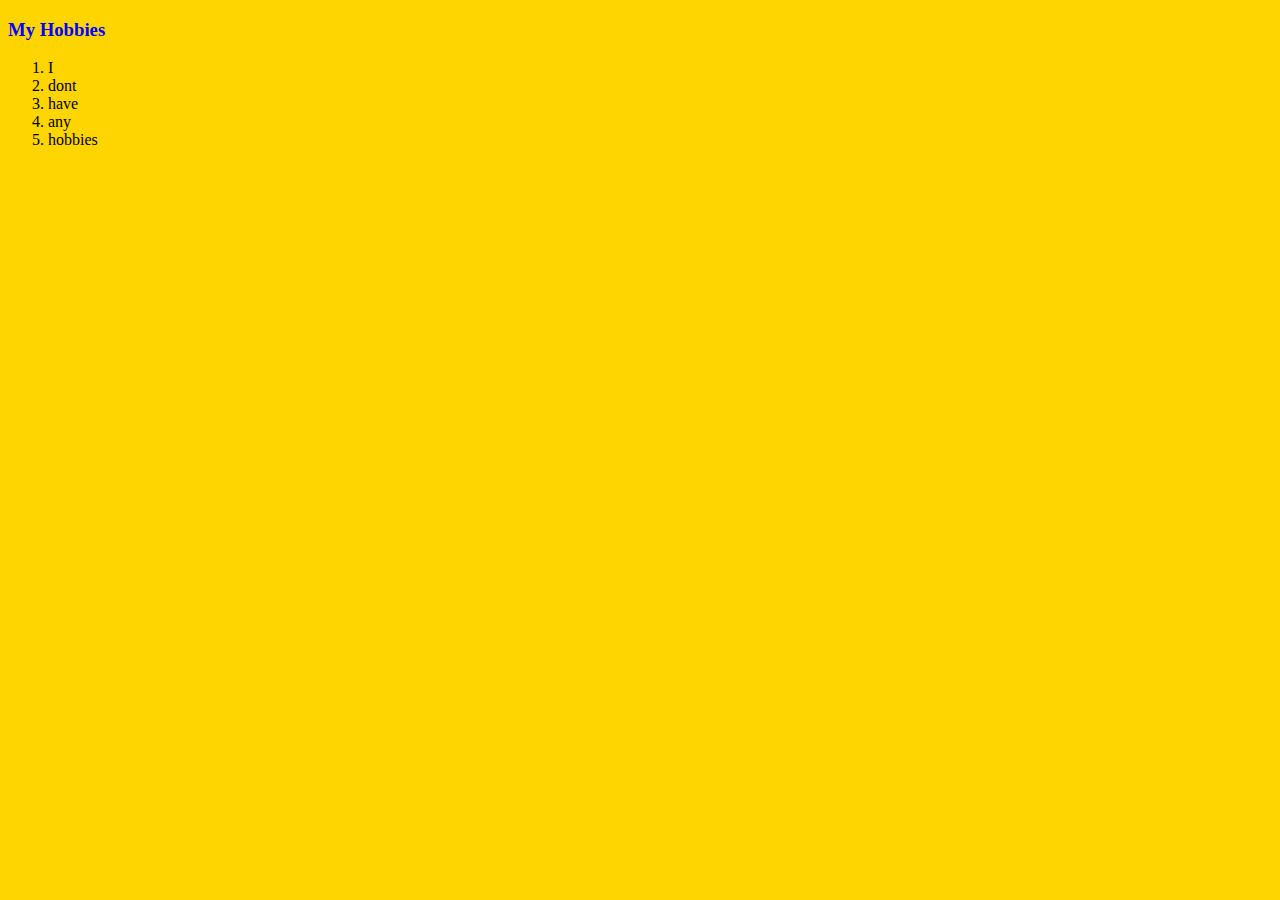
<file: hobbies.html>
<!DOCTYPE html>
<html lang="en">
<head>
    <meta charset="UTF-8">
   
    <title>MY HOBBIES</title>
    <link rel="stylesheet" href="CSS/Style.css">
</head>
<body>
    <h3>My Hobbies </h3>
<ol>
 <li>I</li>
 <li>dont</li>
 <li>have</li>
 <li>any</li>
 <li>hobbies</li>
 </ol>       
    
</body>
</html>
</file>
<file: CSS/Style.css>
body{
    background-color: rgb(255, 213, 0);
}
hr{
    background-color: none;
    border-style: none;
    border-top-style: dotted;
    border-color: rgb(0, 255, 183);
    border-width: 13px;
    width: 15%;
}
h1{
    color: black;
}
h3{
    color :blue;
}
</file>
